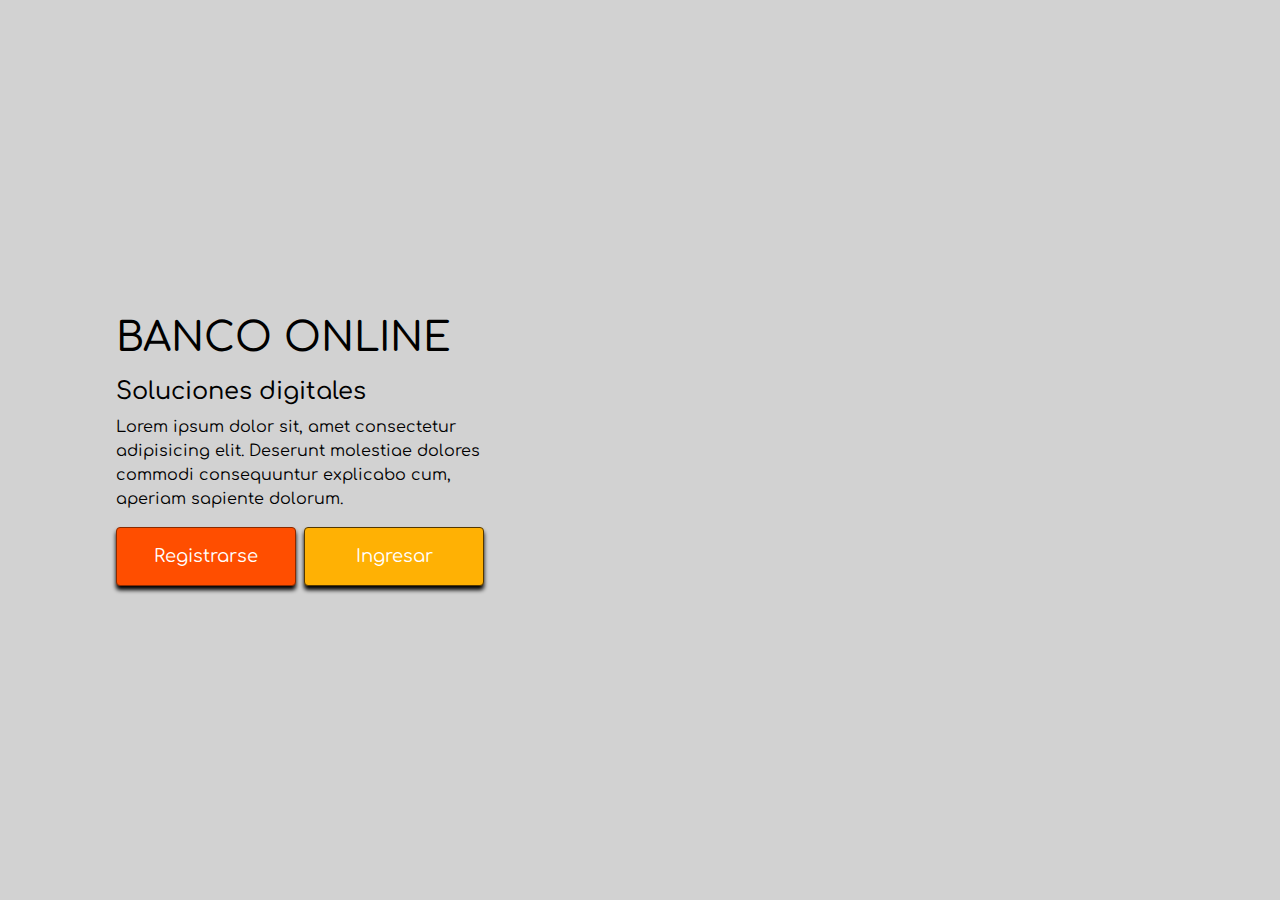
<file: index.html>
<!doctype html>
<html lang="en">
  <head>
    <meta charset="utf-8">
    <meta name="viewport" content="width=device-width, initial-scale=1">
    <link rel="stylesheet" href="css/bootstrap-5.2.2-dist/css/bootstrap.css">
    <link rel="stylesheet" href="css/fontawesome-free-6.2.0-web/css/all.css">
    <link rel="stylesheet" href="css/default.css">
    <title>Home</title>
</head>

<body class="d-flex align-items-center">

    <div id="card-personal-style" class="card col-4 bg-transparent border-0">
        
        <div class="card-body">
            <h1 class="mb-3 align-items-lg-center">BANCO ONLINE</h1>
            <h4 class="card-title">Soluciones digitales</h4>
            <p class="card-text">Lorem ipsum dolor sit, amet consectetur adipisicing elit. Deserunt molestiae dolores commodi consequuntur explicabo cum, aperiam sapiente dolorum.</p>
            
            <div class="button-wrappler d-flex align-items-center">
                <a href="register.html" class="btn btn-sm register" role="button">Registrarse</a>
                <a href="login.html" class="btn btn-sm login" role="button">Ingresar</a>
            </div>
        
        </div>
    
    </div>

</body>
</html>
</file>
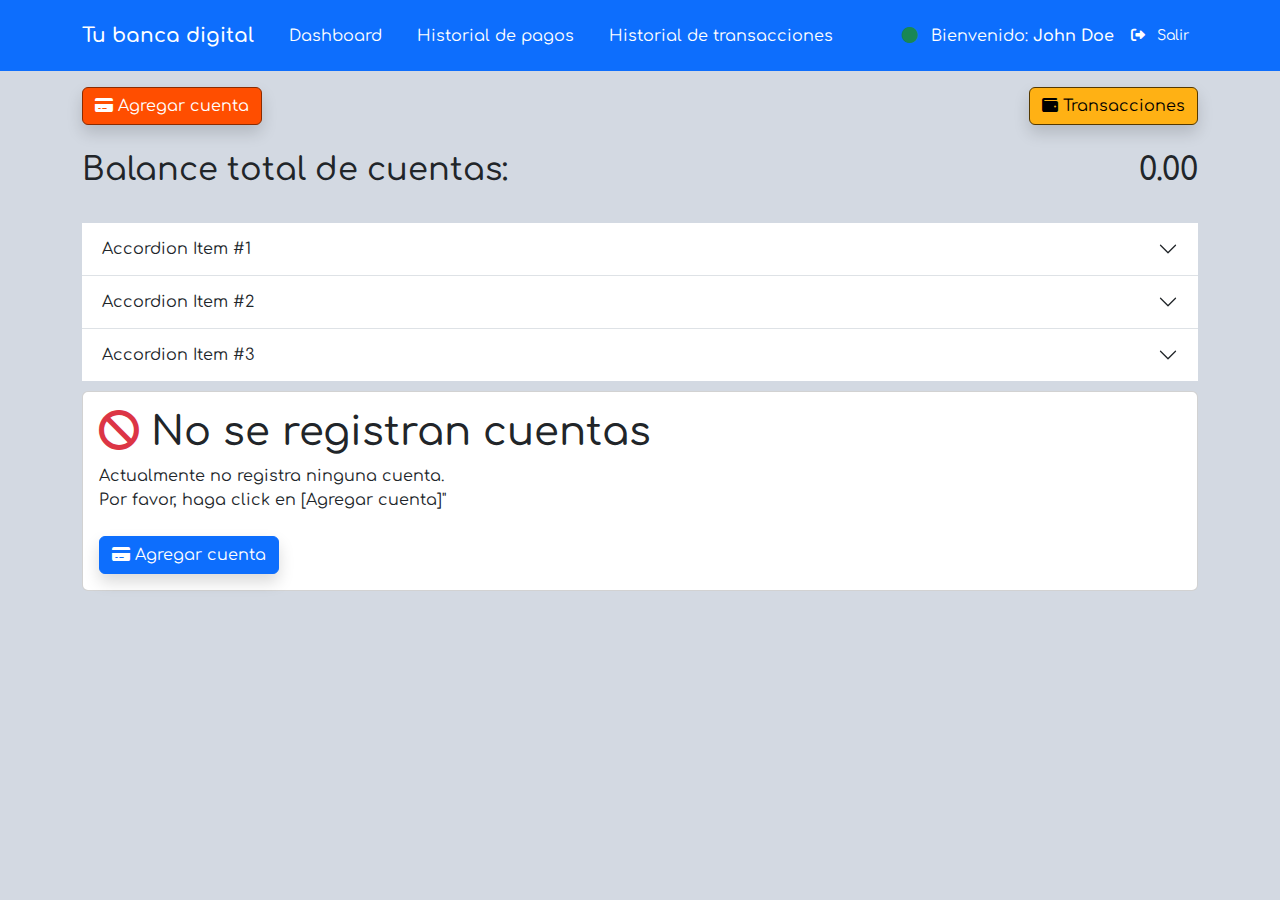
<file: dashboard.html>
<!DOCTYPE html>
<html lang="en">
<head>
    <meta charset="UTF-8">
    <meta http-equiv="X-UA-Compatible" content="IE=edge">
    <meta name="viewport" content="width=device-width, initial-scale=1.0">
    <link rel="stylesheet" href="css/bootstrap-5.2.2-dist/css/bootstrap.css">
    <link rel="stylesheet" href="css/fontawesome-free-6.2.0-web/css/all.css">
    <link rel="stylesheet" href="css/dashboard.css">
    <script src="css/bootstrap-5.2.2-dist/js/bootstrap.bundle.js"></script>
    <title>Dashboard</title>
</head>
<body>
    <!--Inicio cabecera-->
    <header class="main-page-header mb-3 bg-primary">
        <div class="container d-flex align-items-center">
            <div class="company-name">
                Tu banca digital
            </div>

            <div class="navigation">
                <li><a href="">Dashboard</a></li>
                <li><a href="">Historial de pagos</a></li>
                <li><a href="">Historial de transacciones</a></li>
            </div>

            <!--Mostrar nombre-->
            <div class="ms-auto text-white">
                <i class="fa fa-circle text-success me-2"></i> Bienvenido: <span class="display-name"> John Doe</span>
            </div>

            <!--Boton LogOut-->
            <a href="" class="btn btn-sm text-white ms-2">
                <i class="fas fa-sign-out-alt me-2" aria-hidden="true"></i> Salir
            </a>

        </div>
    </header>
    <!--Fin cabecera-->

    <!--Cuerpo completo Offcanvas izquierdo // Toda la pagina incluida la opacidad-->
    <div class="offcanvas offcanvas-start" tabindex="-1" id="offcanvasExample" aria-labelledby="offcanvasExampleLabel">
        <div class="offcanvas-header">
          <h5 class="offcanvas-title text-white" id="offcanvasExampleLabel">Transacciones</h5>
          <button type="button" class="btn-close" data-bs-dismiss="offcanvas" aria-label="Close"></button>
        </div>
        <!--Offcanvas: cuerpo transacciones-->
        <div class="offcanvas-body">
            <small class="card-text text-white">Elija una de las siguientes opciones:</small>
            <!--Lista Tipo de transaccion-->
            <select id="transact-type" name="transact-type" class="form-control mt-1" id="">
                <option value="">- Seleccionar tipo de transacción -</option>
                <option value="payment">Pago</option>
                <option value="deposit">Deposito</option>
                <option value="whitdraw">Extracción</option>
                <option value="transfer">Transferencia</option>
            </select>

            <!--Tarjeta: tarjeta de pagos (contenido del lateral izquierdo)-->
            <div class="card payment-card mt-2">
                <div class="card-body">
                    <div class="form-group mb-2">
                        <label for="account_origin">Cuenta Origen</label>
                        <input type="text" name="account_origin" class="form-control" placeholder="Ingrese numero de cuenta de origen">
                    </div>

                    <div class="form-group mb-2">
                        <label for="account_destinity">Cuenta Destino</label>
                        <input type="text" name="account_destinity" class="form-control" placeholder="Ingrese numero de cuenta destino">
                    </div>

                    <div class="form-group mb-2">
                        <label for="account_id">Seleccione cuenta</label>
                        <select name="account_id" class="form-control mt-1" id="">
                            <option value="">xxxx-xxxx-xxxx</option>
                        </select>            
                    </div>

                    <div class="form-group mb-2">
                        <label for="reference">Referencia</label>
                        <input type="text" name="reference" class="form-control" placeholder="Ingrese referencia">
                    </div>

                    <div class="form-group mb-3">
                        <label for="amount">Cantidad</label>
                        <input type="text" name="pay_amount" class="form-control" placeholder="Ingrese cantidad a pagar">
                    </div>

                    <div class="form-group">
                        <button id="pay-btn" class="btn btn-ms pay-btn">Pagar</button>
                    </div>
                </div>
            </div>
            <!--Fin tarjeta de pagos-->

            <!--Tarjeta: tarjeta de transferencias (contenido del lateral izquierdo)-->
            <div class="card transfer-card mt-2">
                <div class="card-body">
                    <div class="form-group mb-2">
                        <label for="account_id">Seleccione cuenta</label>
                        <select name="account_id" class="form-control mt-1" id="">
                            <option value="">xxxx-xxxx-xxxx</option>
                        </select>            
                    </div>

                    <div class="form-group mb-2">
                        <label for="account_id">Seleccione cuenta</label>
                        <select name="account_id" class="form-control mt-1" id="">
                            <option value="">xxxx-xxxx-xxxx</option>
                        </select>            
                    </div>

                    <div class="form-group mb-3">
                        <label for="amount">Cantidad</label>
                        <input type="text" name="transfer_amount" class="form-control" placeholder="Ingrese cantidad a transferir">
                    </div>

                    <div class="form-group">
                        <button id="transfer-btn" class="btn btn-ms pay-btn">Transferir</button>
                    </div>
                </div>
            </div>
            <!--Fin tarjeta de transferencias-->

            <!--Tarjeta: tarjeta de depositos (contenido del lateral izquierdo)-->
            <div class="card deposit-card mt-2">
                <div class="card-body">
                    <div class="form-group mb-2">
                        <label for="account_id">Seleccione cuenta</label>
                        <select name="account_id" class="form-control mt-1" id="">
                            <option value="">xxxx-xxxx-xxxx</option>
                        </select>            
                    </div>

                    <div class="form-group mb-3">
                        <label for="amount">Cantidad</label>
                        <input type="text" name="deposit_amount" class="form-control" placeholder="Ingrese cantidad a depositar">
                    </div>

                    
                    <div class="form-group">
                        <button id="deposit-btn" class="btn btn-ms pay-btn">Depositar</button>
                    </div>
                </div>
            </div>
            <!--Fin tarjeta de depositos-->

            <!--Tarjeta: tarjeta de extracción (contenido del lateral izquierdo)-->
            <div class="card withdraw-card mt-2">
                <div class="card-body">
                    <div class="form-group mb-2">
                        <label for="account_id">Seleccione cuenta</label>
                        <select name="account_id" class="form-control mt-1" id="">
                            <option value="">xxxx-xxxx-xxxx</option>
                        </select>            
                    </div>

                    <div class="form-group mb-3">
                        <label for="amount">Cantidad</label>
                        <input type="text" name="whitdraw_amount" class="form-control" placeholder="Ingrese cantidad a extraer">
                    </div>

                    
                    <div class="form-group">
                        <button id="deposit-btn" class="btn btn-ms pay-btn">Extraer</button>
                    </div>
                </div>
            </div>
             <!--Fin tarjeta de extracción-->

        </div>
    </div>

    <!--Cuerpo completo Offcanvas derecho// Toda la pagina incluida la opacidad-->
    <div class="offcanvas offcanvas-end" tabindex="-1" id="offcanvasRight" aria-labelledby="offcanvasRightLabel">
        <div class="offcanvas-header">
            <h5 class="offcanvas-title" id="offcanvasRightLabel">Offcanvas right</h5>
            <button type="button" class="btn-close" data-bs-dismiss="offcanvas" aria-label="Close"></button>
        </div>
        <div class="offcanvas-body">
            ...
        </div>
    </div>

    <!--Inicio contenedor de botones-->
    <div class="container d-flex">
        <button id="account-btn" class="btn btn-md shadow" type="button" data-bs-toggle="offcanvas" data-bs-target="#offcanvasRight" aria-controls="offcanvasRight">
            <i class="fa fa-credit-card"></i> Agregar cuenta
        </button>
        <button id="transact-btn" class="btn btn-md shadow ms-auto" type="button" data-bs-toggle="offcanvas" data-bs-target="#offcanvasExample" aria-controls="offcanvasExample">
            <i class="fa fa-wallet"></i>  Transacciones
        </button>      
    </div>

    <!--Balance de cuentas-->
    <div class="container d-flex py-3">
        <h2 class="me-auto">Balance total de cuentas: </h2>
        <h2 class="ms-auto">0.00</h2>
    </div>

    <!--Acordeon Menu-->
    <div class="container">
        <div class="accordion accordion-flush" id="accordionFlushExample">
            <div class="accordion-item">
              <h2 class="accordion-header" id="flush-headingOne">
                <button class="accordion-button collapsed" type="button" data-bs-toggle="collapse" data-bs-target="#flush-collapseOne" aria-expanded="false" aria-controls="flush-collapseOne">
                  Accordion Item #1
                </button>
              </h2>
              <div id="flush-collapseOne" class="accordion-collapse collapse" aria-labelledby="flush-headingOne" data-bs-parent="#accordionFlushExample">
                <div class="accordion-body">Placeholder content for this accordion, which is intended to demonstrate the <code>.accordion-flush</code> class. This is the first item's accordion body.</div>
              </div>
            </div>
            <div class="accordion-item">
              <h2 class="accordion-header" id="flush-headingTwo">
                <button class="accordion-button collapsed" type="button" data-bs-toggle="collapse" data-bs-target="#flush-collapseTwo" aria-expanded="false" aria-controls="flush-collapseTwo">
                  Accordion Item #2
                </button>
              </h2>
              <div id="flush-collapseTwo" class="accordion-collapse collapse" aria-labelledby="flush-headingTwo" data-bs-parent="#accordionFlushExample">
                <div class="accordion-body">Placeholder content for this accordion, which is intended to demonstrate the <code>.accordion-flush</code> class. This is the second item's accordion body. Let's imagine this being filled with some actual content.</div>
              </div>
            </div>
            <div class="accordion-item">
              <h2 class="accordion-header" id="flush-headingThree">
                <button class="accordion-button collapsed" type="button" data-bs-toggle="collapse" data-bs-target="#flush-collapseThree" aria-expanded="false" aria-controls="flush-collapseThree">
                  Accordion Item #3
                </button>
              </h2>
              <div id="flush-collapseThree" class="accordion-collapse collapse" aria-labelledby="flush-headingThree" data-bs-parent="#accordionFlushExample">
                <div class="accordion-body">Placeholder content for this accordion, which is intended to demonstrate the <code>.accordion-flush</code> class. This is the third item's accordion body. Nothing more exciting happening here in terms of content, but just filling up the space to make it look, at least at first glance, a bit more representative of how this would look in a real-world application.</div>
              </div>
            </div>
          </div>
    </div>

    <div class="container">
        <div class="card no-accounts-card">
            <div class="card-body">
                <h1 class="card-title">
                    <i class="fa fa-ban text-danger"></i> No se registran cuentas
                </h1>
                <div class="card-text">
                    Actualmente no registra ninguna cuenta. 
                    <br> Por favor, haga click en [Agregar cuenta]" 
                </div>
                <br>
                <button id="" class="btn btn-primary shadow" type="button" data-bs-toggle="offcanvas" data-bs-target="#offcanvasRight" aria-controls="offcanvasRight">
                    <i class="fa fa-credit-card"></i> Agregar cuenta
                </button>
            </div>
        </div>
    </div>
    
    <script src="js/dashboard.js"></script>
</body>
</html>
</file>
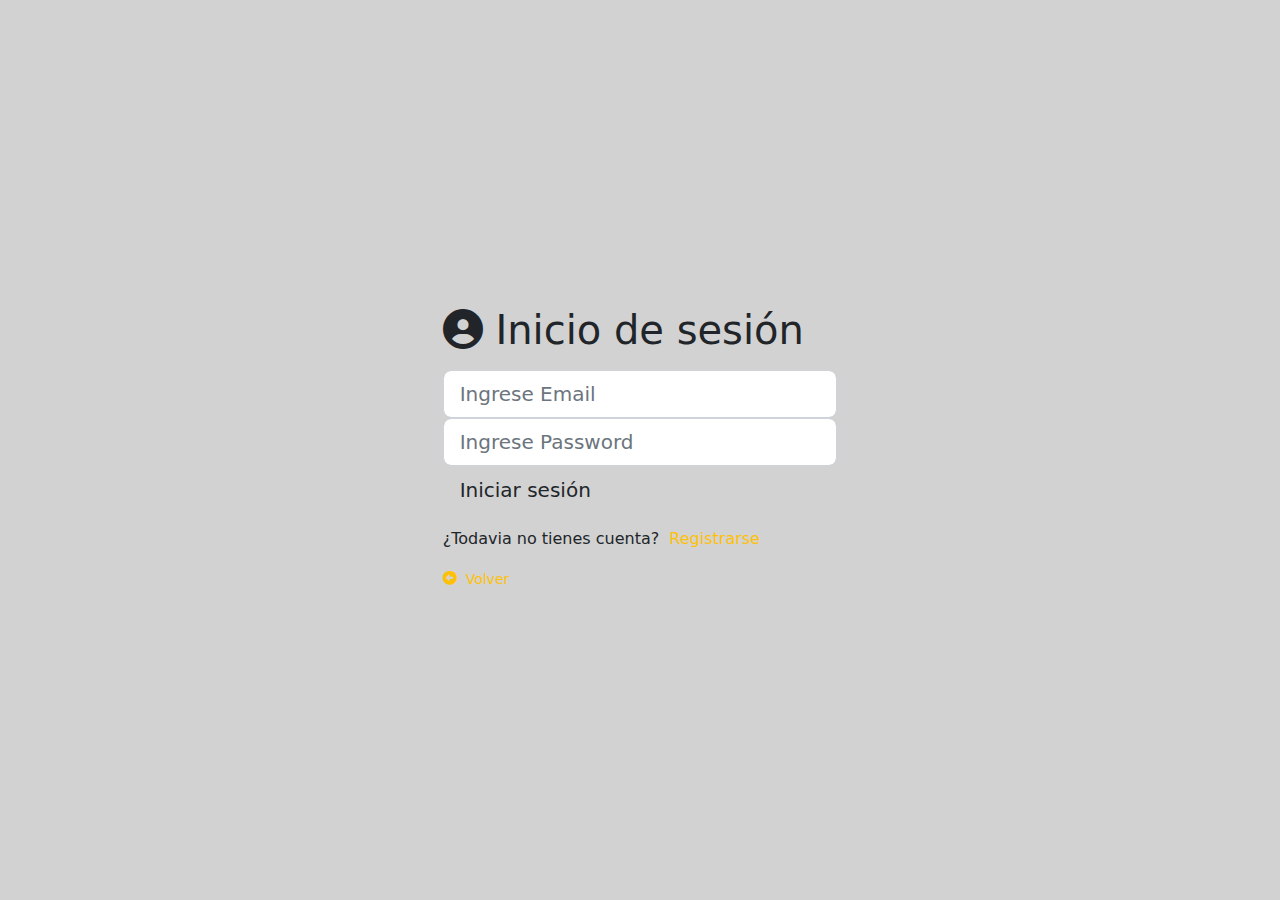
<file: login.html>
<!DOCTYPE html>
<html lang="en">
<head>
    <meta charset="UTF-8">
    <meta http-equiv="X-UA-Compatible" content="IE=edge">
    <meta name="viewport" content="width=device-width, initial-scale=1.0">
    <link rel="stylesheet" href="css/bootstrap-5.2.2-dist/css/bootstrap.css">
    <link rel="stylesheet" href="css/fontawesome-free-6.2.0-web/css/all.css">
    <link rel="stylesheet" href="css/default.css">
    <title>Iniciar Sesión</title>
</head>
<body class="d-flex align-items-center justify-content-center">
    <div class="card login-form-card col-4 bg-transparent border-0">
        <div class="card-body">
            <h1 class="form-header card-title mb-3">
                <i class="fa fa-user-circle"></i> Inicio de sesión
            </h1>
            <!--Inicio de sesión formulario -->
            <form action="" class="login-form">
                <div class="form-group col">
                    <input type="text" name="email" class="form-control form-control-lg" placeholder="Ingrese Email" />
                </div>

                <div class="form-group col">
                    <input type="password" name="password" class="form-control form-control-lg" placeholder="Ingrese Password" />
                </div>

                <div class="form-group col">
                    <button class="btn btn-lg">Iniciar sesión</button>
                </div>
            </form>
            <!--Fin formulario incio de sesión-->
            <!--Card Log In-->
            <p class="card-text my-2">¿Todavia no tienes cuenta? <span class="ms-0 text-warning"><a href="register.html" class="btn text-warning p-1">Registrarse</a></span></p>
            <!--End Log In-->

            <!--Back to Home-->
            <small class="text-warning">
                <i class="fa fa-arrow-alt-circle-left"></i><a href="index.html" class="btn btn-sm text-warning">Volver</a> 
            </small>
            <!--End Back to Home-->
        </div>
    </div>
</body>
</html>
</file>
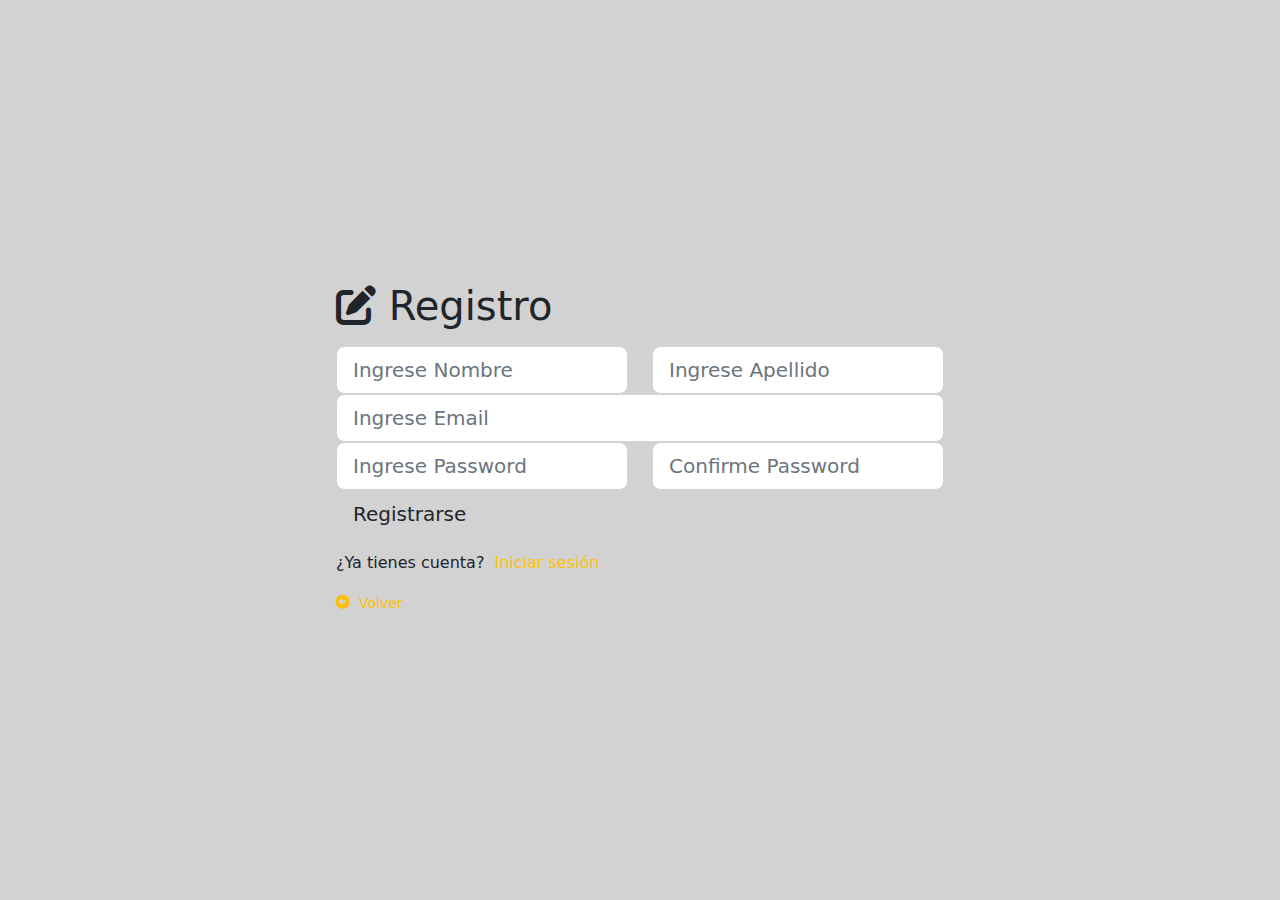
<file: register.html>
<!DOCTYPE html>
<html lang="en">
<head>
    <meta charset="UTF-8">
    <meta http-equiv="X-UA-Compatible" content="IE=edge">
    <meta name="viewport" content="width=device-width, initial-scale=1.0">
    <link rel="stylesheet" href="css/bootstrap-5.2.2-dist/css/bootstrap.css">
    <link rel="stylesheet" href="css/fontawesome-free-6.2.0-web/css/all.css">
    <link rel="stylesheet" href="css/default.css">
    <title>Register</title>
</head>
<body class="d-flex align-items-center justify-content-center">
    <div class="card registration-form-card col-6 bg-transparent border-0">
        <div class="card-body">
            <h1 class="form-header card-title mb-3">
                <i class="fa fa-edit"></i> Registro
            </h1>
            <!--Inicio formulario de registro -->
            <form action="" class="reg-form">
                <!--Inicio fila-->
                <div class="row">
                    <div class="form-group col">
                        <input type="text" name="first_name" class="form-control form-control-lg" placeholder="Ingrese Nombre" />
                    </div>
                    <div class="form-group col">
                        <input type="text" name="last_name" class="form-control form-control-lg" placeholder="Ingrese Apellido" />
                    </div>
                </div>
                <!--Fin fila-->
                <div class="form-group col">
                    <input type="text" name="email" class="form-control form-control-lg" placeholder="Ingrese Email" />
                </div>
                <!--Inicio fila-->
                <div class="row">
                    <div class="form-group col">
                        <input type="password" name="password" class="form-control form-control-lg" placeholder="Ingrese Password" />
                    </div>
                    <div class="form-group col">
                        <input type="text" name="confirm-password" class="form-control form-control-lg" placeholder="Confirme Password" />
                    </div>
                </div>
                <!--Fin fila-->
                <div class="form-group col">
                    <button class="btn btn-lg">Registrarse</button>
                </div>
            </form>
            <!--Fin formulario de registro-->
            <!--Card Log In-->
            <p class="card-text my-2">¿Ya tienes cuenta? <span class="ms-0 text-warning"><a href="login.html" class="btn text-warning p-1">Iniciar sesión</a></span></p>
            <!--End Log In-->

            <!--Back to Home-->
            <small class="text-warning">
                <i class="fa fa-arrow-alt-circle-left"></i><a href="index.html" class="btn btn-sm text-warning">Volver</a> 
            </small>
            <!--End Back to Home-->
        </div>
    </div>
</body>
</html>
</file>
<file: css/default.css>
@import url('https://fonts.googleapis.com/css2?family=Comfortaa&display=swap');

*{
    box-sizing: border-box;
}

body{
    height: 100vh;
    background-color: rgb(210, 210, 210);
    background-image: url("");
    background-size: cover;
    background-position: center center;
    background-repeat: no-repeat;
}

#card-personal-style{
    margin: 0px 100px;
    font-family: Comfortaa;
    color: rgb(0, 0, 0);
}

#card-personal-style h1{
    size: 75px;
}

#card-personal-style p{
    font-size: 16px;
}

.button-wrappler a{
    width: 180px;
    padding: 15px;
    font-size: large;
    color: white;
    box-shadow: 0px 4px 4px black;
}

.register{
    margin-right: 8px;
    background-color: #FF4E00;
    border: 1px solid #8B2B00;
}

.login{
    background-color: #FFB104;
    border: 1px solid #543800;
}
</file>
<file: css/dashboard.css>
@import url('https://fonts.googleapis.com/css2?family=Comfortaa&family=Kantumruy+Pro:wght@300&display=swap');

*{
    box-sizing: border-box;
    font-family: Comfortaa;
}

body{
    background-color: rgb(211,217,226);
}

.container{
    margin: 10px auto;
}

.main-page-header{
    padding: 10px 0px;
}

.main-page-header .company-name{
    font-size: 20px;
    font-weight: 600;
    color: white;
}

.navigation{
    margin-left: 20px;
}

.navigation li{
    display: inline-block;
    list-style-type: none;
    margin: 0px 15px;
}

.navigation li a{
    color: white;
    text-decoration: none;
}

.display-name {
    font-weight: 600;
}

#transact-btn{
    background-color: #FFB114;
    border: 1px solid #543800;
    color: rgb(0, 0, 0);
}

#account-btn{
    background-color: #FF4E00;
    border: 1px solid #8B2B00;
    color: white;
}

/*Fondo de lateral izquiedo*/
.offcanvas{
    background-color: rgba(30, 30, 228, 0.813);
}

.pay-btn{
    background-color: #FFB114;
    border: 1px solid #543800;
    color: rgb(0, 0, 0);
}

.payment-card{
    display: none;
}

.transfer-card{
    display: none;
}

.deposit-card{
    display: none;
}

.withdraw-card{
    display: none;
}
</file>
